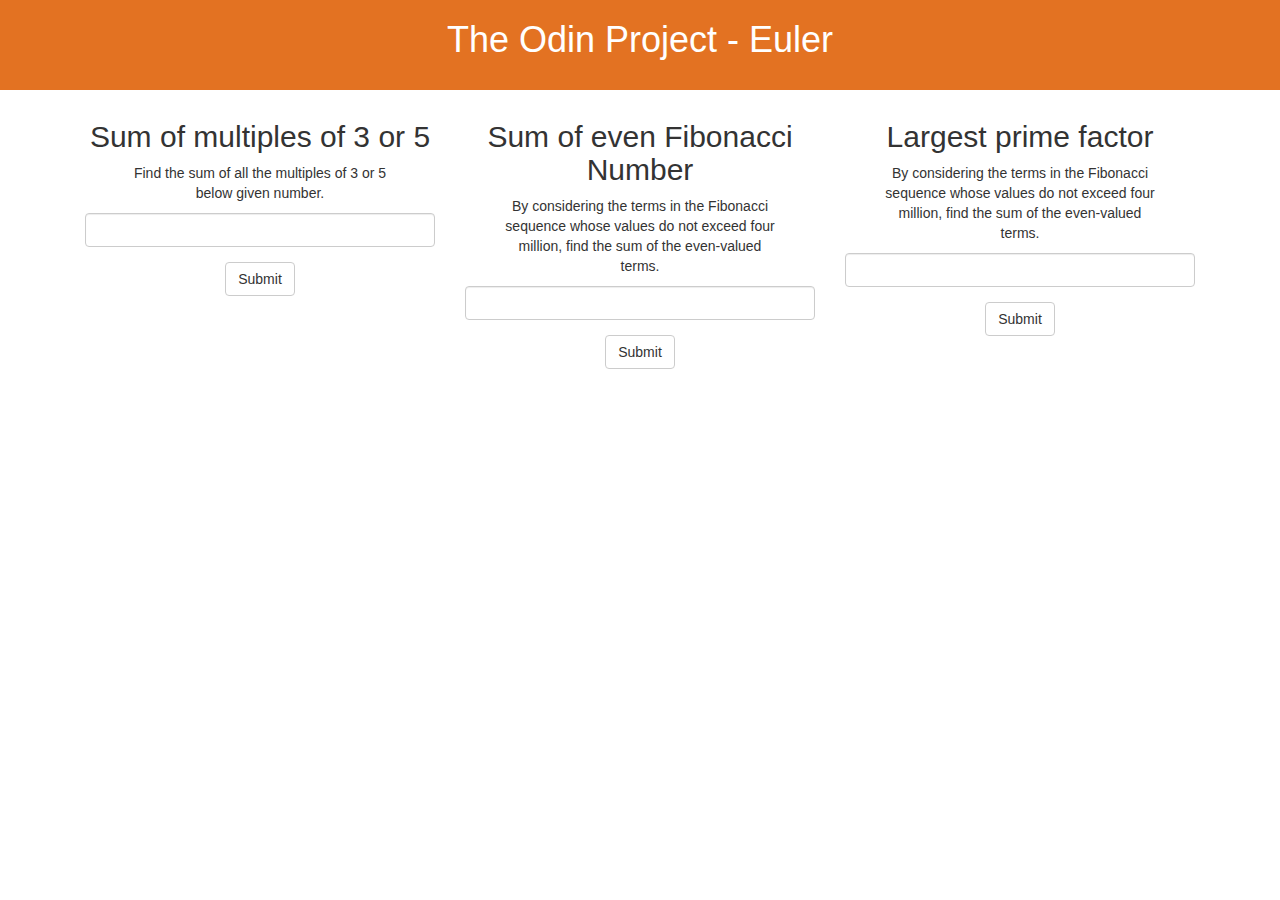
<file: Euler/index.html>
<!DOCTYPE html>
<html>
    <head>
        <title>Euler</title>
        <link rel="stylesheet" href="css/bootstrap.css" type="text/css" />
        <link rel="stylesheet" href="css/myStyle.css" type="text/css" />
        
        
        <script type="text/javascript" src="javascript/problem1.js"></script>
        <script type="text/javascript" src="javascript/problem2.js"></script>
        <script type="text/javascript" src="javascript/problem3.js"></script>
    </head>
    
    <body>
        <header>
            <h1>The Odin Project - Euler</h1>
        </header>
        
            <div class = "container">
                <section class="col-md-4">
                <h2>Sum of multiples of 3 or 5</h2>
                <p>Find the sum of all the multiples of 3 or 5 below given number.</p>
                
                <form>
                    <div class="form-group">
                    <input type="text" name="problem1" id="value1" class="form-control"/>
                    </div>
                    <button type="button" onclick="multiple3And5()" class="btn btn-default" >Submit</button>
                </form>
                
                <p id="result1"></p>
            </section>
            
            <section class="col-md-4">
                <h2>Sum of even Fibonacci Number</h2>
                <p>By considering the terms in the Fibonacci sequence whose values
                do not exceed four million, find the sum of the even-valued terms.</p>
                
                <form>
                    <div class="form-group">
                    <input type="text" name="problem2" id="value2" class="form-control"/>
                    </div>
                    <button type="button" onclick="evenFibonacci()" class="btn btn-default">Submit</button>
                </form>
                
                <p id="result2"></p>
            </section>
            
            <section class="col-md-4">
                <h2>Largest prime factor</h2>
                <p>By considering the terms in the Fibonacci sequence whose values
                do not exceed four million, find the sum of the even-valued terms.</p>
                
                <form>
                    <div class="form-group">
                    <input type="text" name="problem3" id="value3" class="form-control"/>
                    </div>
                    <button type="button" onclick="LargestPrime()" class="btn btn-default">Submit</button>
                </form>
                
                <p id="result3"></p>
            </section>
        </div>
        
    </body>
</html>
</file>
<file: Euler/css/myStyle.css>
header, section {
    text-align: center;
}

header {
    background-color: #E37222;
    padding-top: 20px;
    padding-bottom: 20px;
}

header h1 {
    margin-top: 0px;
    color: white;
}

section {
    /*background-color: #66B9BF;*/
    margin: 10px auto;
    border: 1px;
}
section p {
    margin: auto;
    width: 80%;
    margin-bottom: 10px;
    
}

#result1, #result2, #result3 {
    text-align: left;
}
</file>
